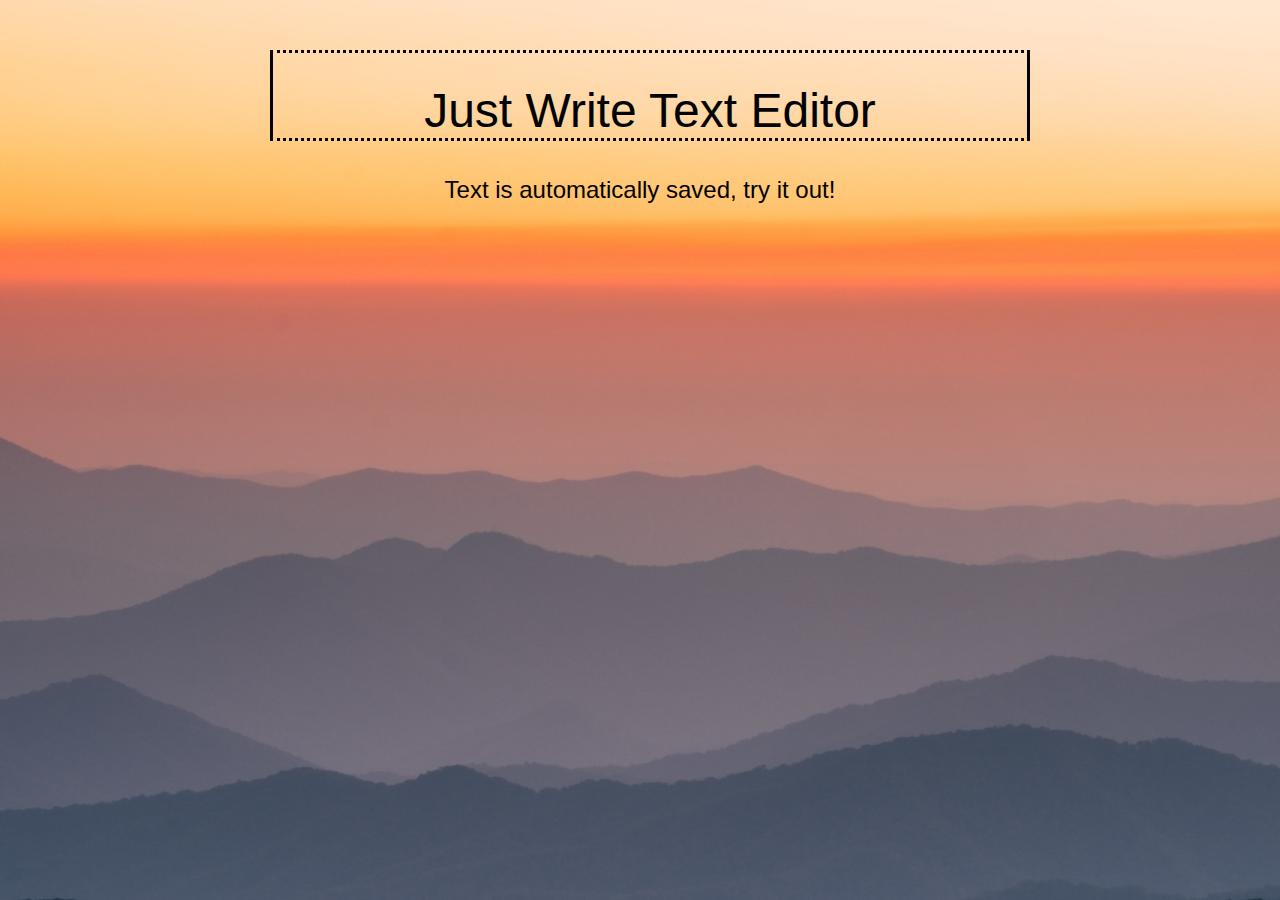
<file: Text Editor/index.html>
<html>

<head>
    <title>Text Editor</title>
    <meta name="viewport" content="width=device-width, initial-scale=1" />
    <link rel="stylesheet" href="style.css" />
</head>

<body>
    <div id="heading" contenteditable="true"></div>
    <div id="content" contenteditable="true"></div>

    <script src="editor.js"></script>
</body>

</html>
</file>
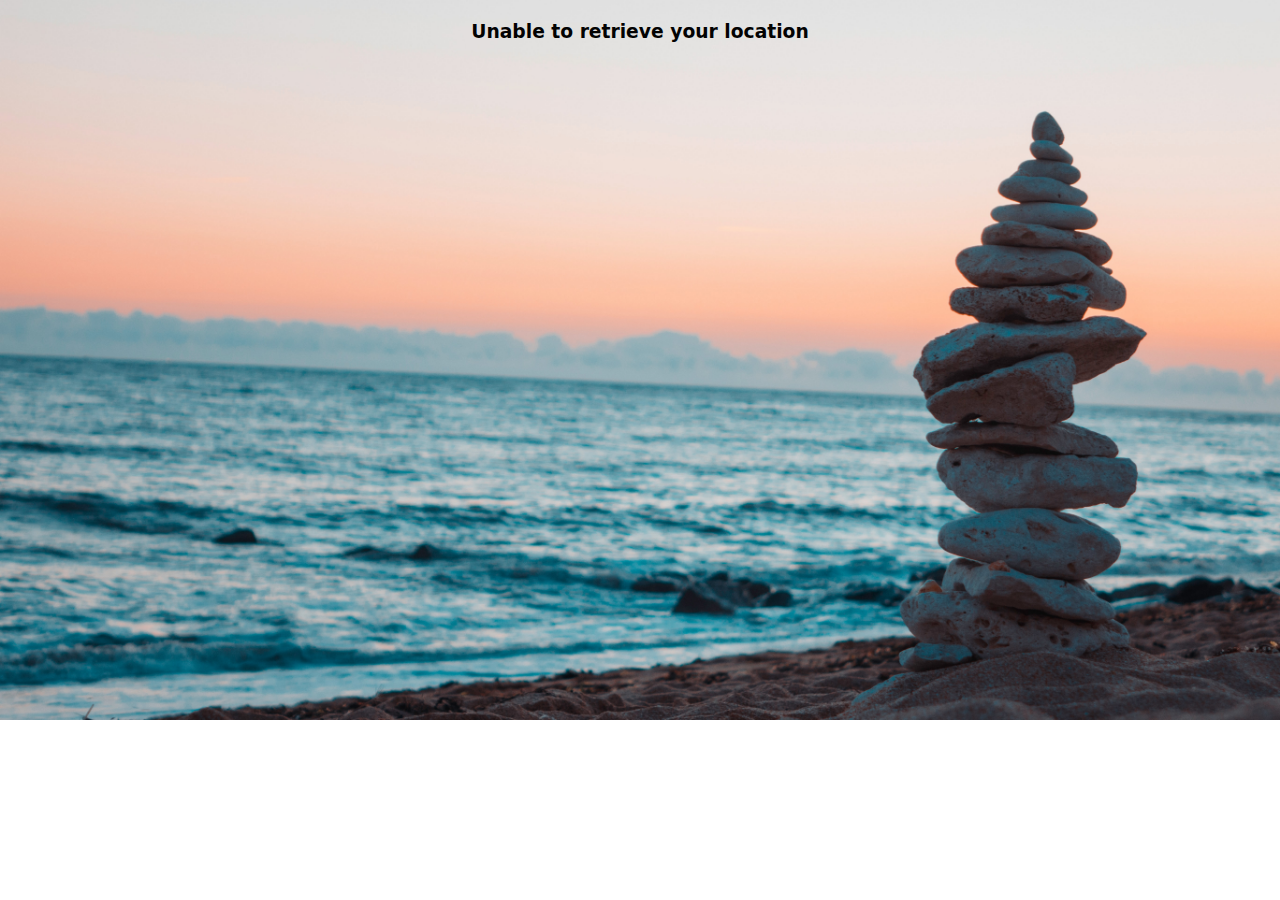
<file: Working with OpenWeather API/‌index.html>
<!DOCTYPE html>
<html lang="en">

<head>
    <meta charset="utf-8" />
    <meta name="viewport" content="width=device-width, initial-scale=1" />
    <link rel="stylesheet" href="style.css" />
    <title>Weather App</title>
</head>

<body>
    <h1 id="temperature"></h1>
    <h2 id="description"></h2>
    <h3 id='lowTemp'></h3>
    <h3 id='highTemp'></h3>
    <h3 id='humidity'></h3>
    <h3 id='feelsLike'></h3>
    <h3 id="location"></h3>
</body>

<script src="app.js"></script>

</html>
</file>
<file: Text Editor/style.css>
html {
    font-family: "Geneva", sans-serif
}

color: #html {
    font-family: "Helevetica", sans-serif;
}

body {
    /*https://www.w3schools.com/cssref/css_colors.asp*/
    color: #020202;
    font-weight: 100;
    max-width: 50em;
    margin: 0 auto;
    background-image: url("./background.png");
    background-repeat: no-repeat;
    background-size: cover;
}

div:focus {
    outline: none;
}

#heading {
    text-align: center;
    font-size: 48px;
    margin: 50px 10px 25px 30px;
    border-style: dotted solid;
}

#content {
    text-align: center;
    padding-top: 10px;
    font-size: 24px;
}

;
font-weight: 100;
max-width: 50em;
margin: 0 auto;
div:focus {
    outline: none;
}

#heading {
    font-size: 48px;
    padding-top: 30px;
}

#content {
    padding-top: 10px;
    font-size: 24px;
}
</file>
<file: Working with OpenWeather API/style.css>
html {
    font-family: -apple-system, system-ui, BlinkMacSystemFont, "Segoe UI", Roboto, sans-serif;
    text-align: center;
}

body {
    color: #020202;
    font-weight: 100;
    max-width: 50em;
    margin: 0 auto;
    background-image: url("./background.jpg");
    background-repeat: no-repeat;
    background-size: cover;
}
</file>
